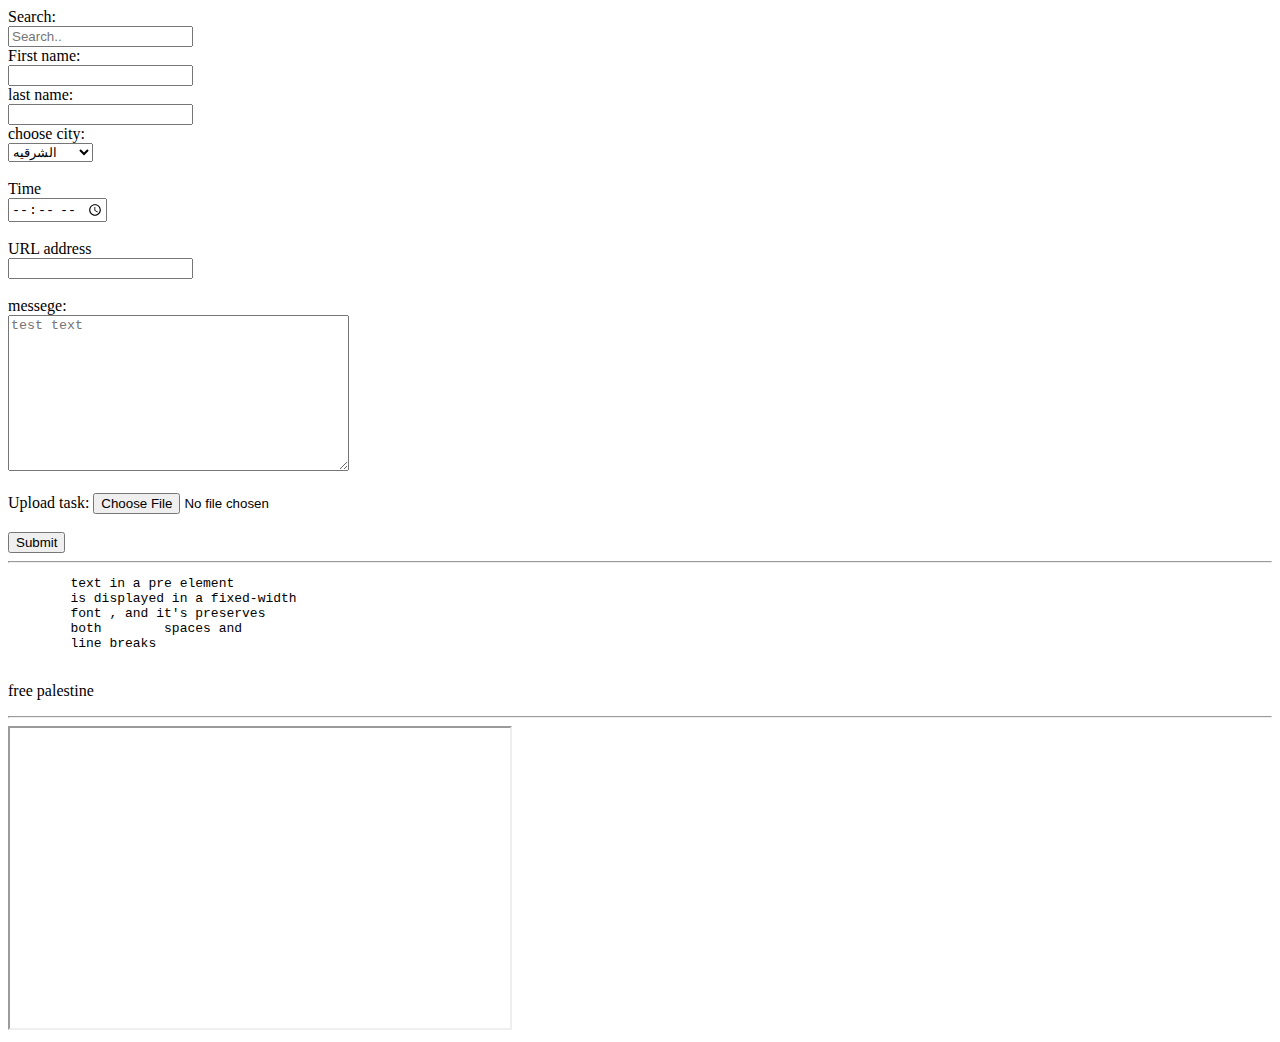
<file: TASK 3/index.html>
<!DOCTYPE html>
<html>
<head>
    <meta charset="UTF-8">
    <meta name="viewport" content="width=device-width, initial-scale=1.0">
    <title>task 3</title>
</head>
<body>
    <form >
        <div>
            <label for="4">Search:</label>
            <br>
            <input type="search" placeholder="Search.."  id="4">
        </div>
        <div>
            <label for="3">First name:</label>
            <br>
            <input type="text" id="3" required>
        </div>
        <div>
            <label for="2">last name:</label>
            <br>
            <input type="text" id="2" required>
        </div>
        <div>
            <label for="1">choose city:</label>
            <br>
            <select name="city" id="1">
                <optgroup label="محافظات عمانيه">
                 <option value="1">مسقط</option>
                 <option value="2">ظفار</option>
                 <option value="3">الوسطى</option>
                </optgroup> 
                <optgroup label="محافظات مصريه">
                    <option value="1" selected>الشرقيه</option>
                    <option value="2">الدقهليه</option>
                    <option value="3">القاهره</option>
                </optgroup> 
            </select>
        </div>
        <br>
        <div>
            <label>Time</label>
            <br>
            <input type="Time">
        </div>
        <br>
        <div>
            <label>URL address</label>
            <br>
            <input type="url">
        </div>
        <br>
        <div>
            <label for="10">messege:</label>
            <br>
            <textarea name="subject" id="10" cols="40" rows="10" placeholder="test text"></textarea>
        </div>
        <br>
        <div>
            <label>Upload task:</label>
            <input type="file">
        </div>
        <br>
        <div>
            <input type="submit">
        </div>
    </form>
    <hr>
    <div>
    <pre>
        text in a pre element
        is displayed in a fixed-width 
        font , and it's preserves
        both        spaces and 
        line breaks
    </pre>
    </div>
    <p>free palestine</p>
    <hr>
    <div>
        <iframe src="https://www.youtube.com/watch?v=f0oy-NicIgE&t=36s" width="500px" height="300px"></iframe>
    </div>
</body>
</html>
</file>
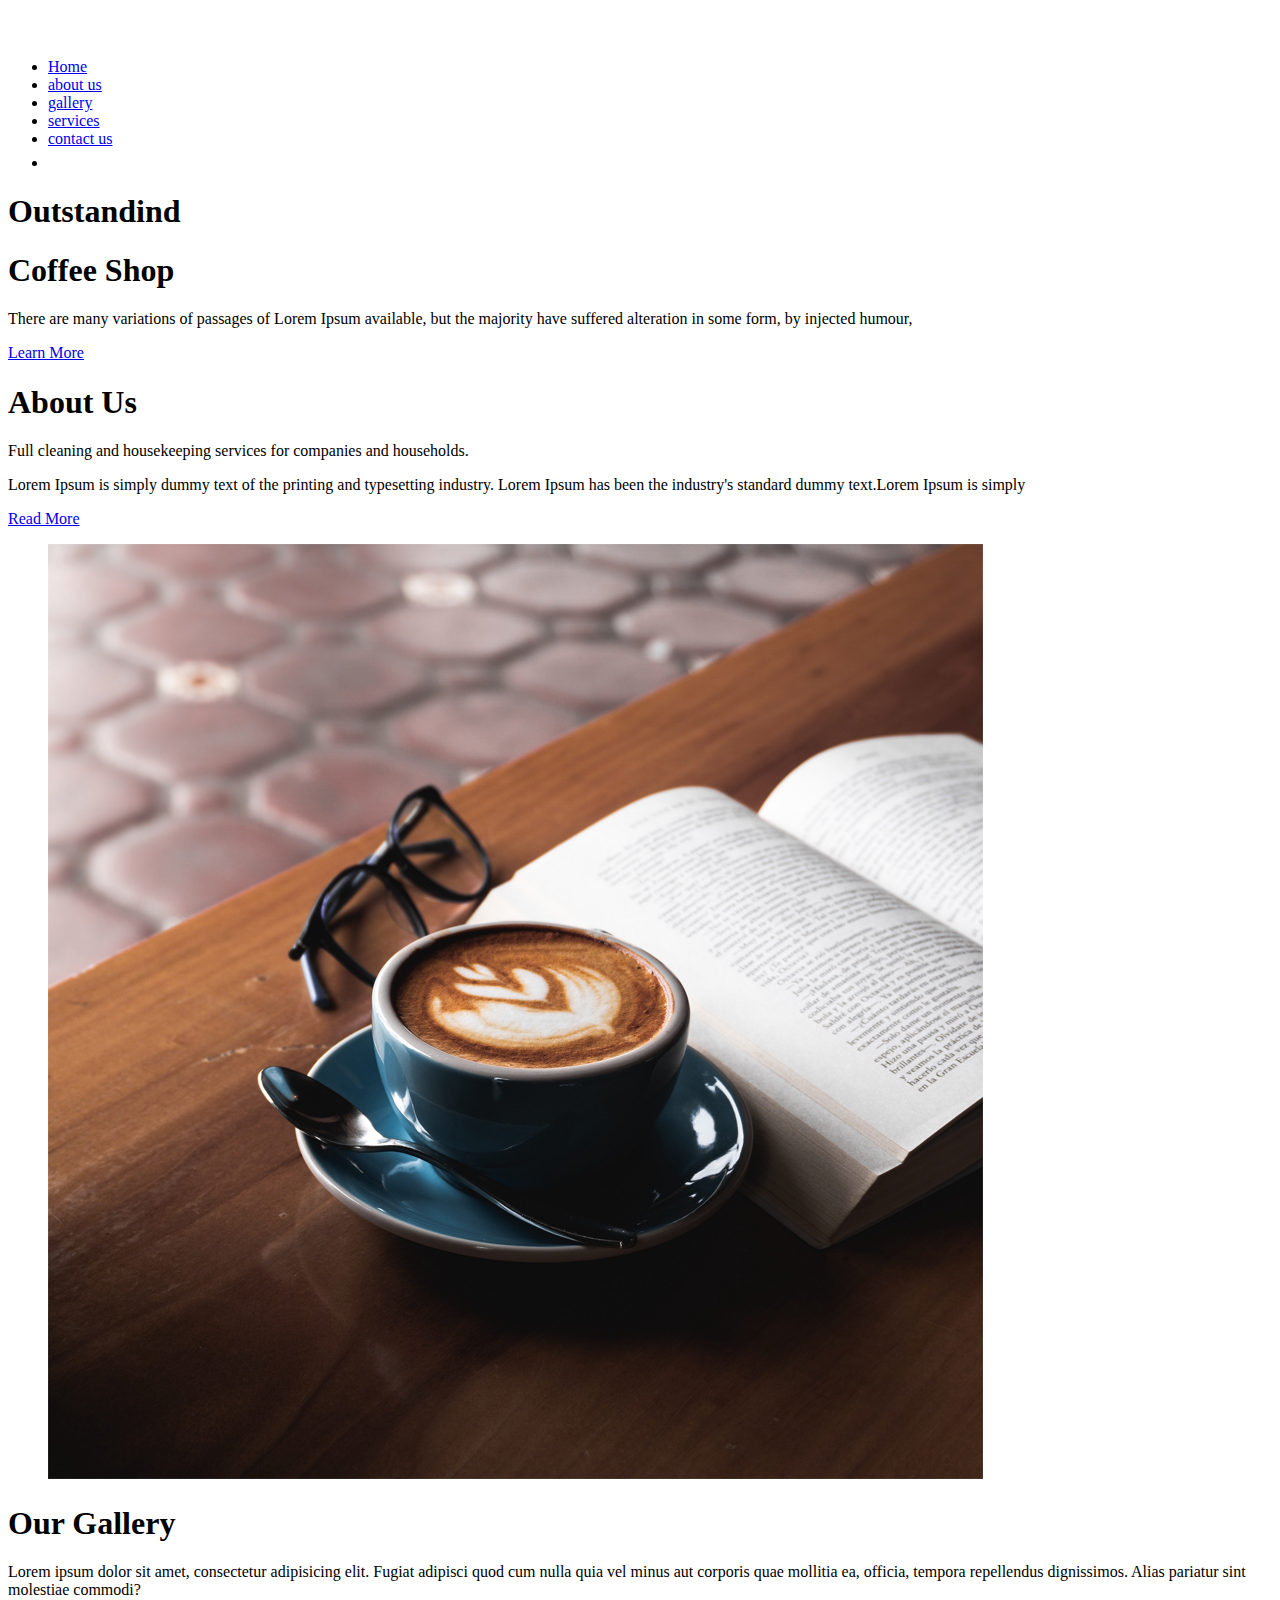
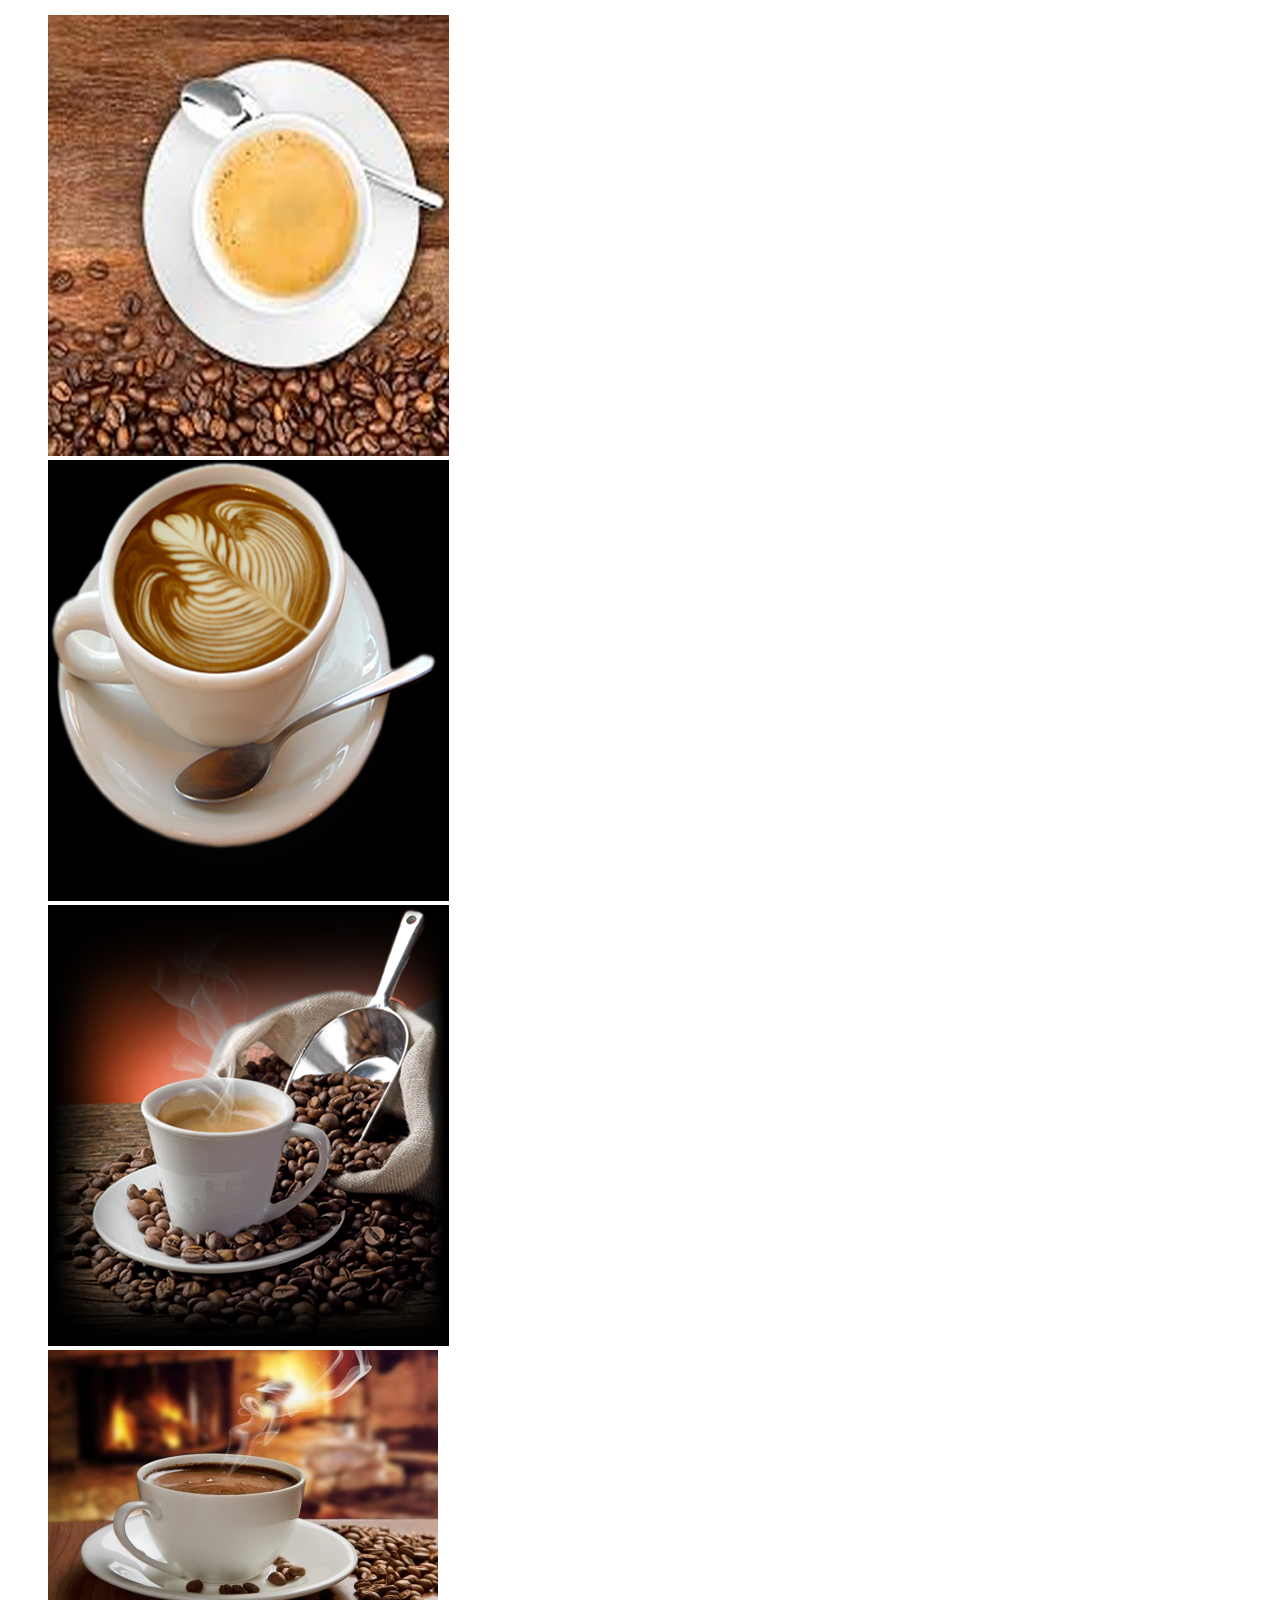
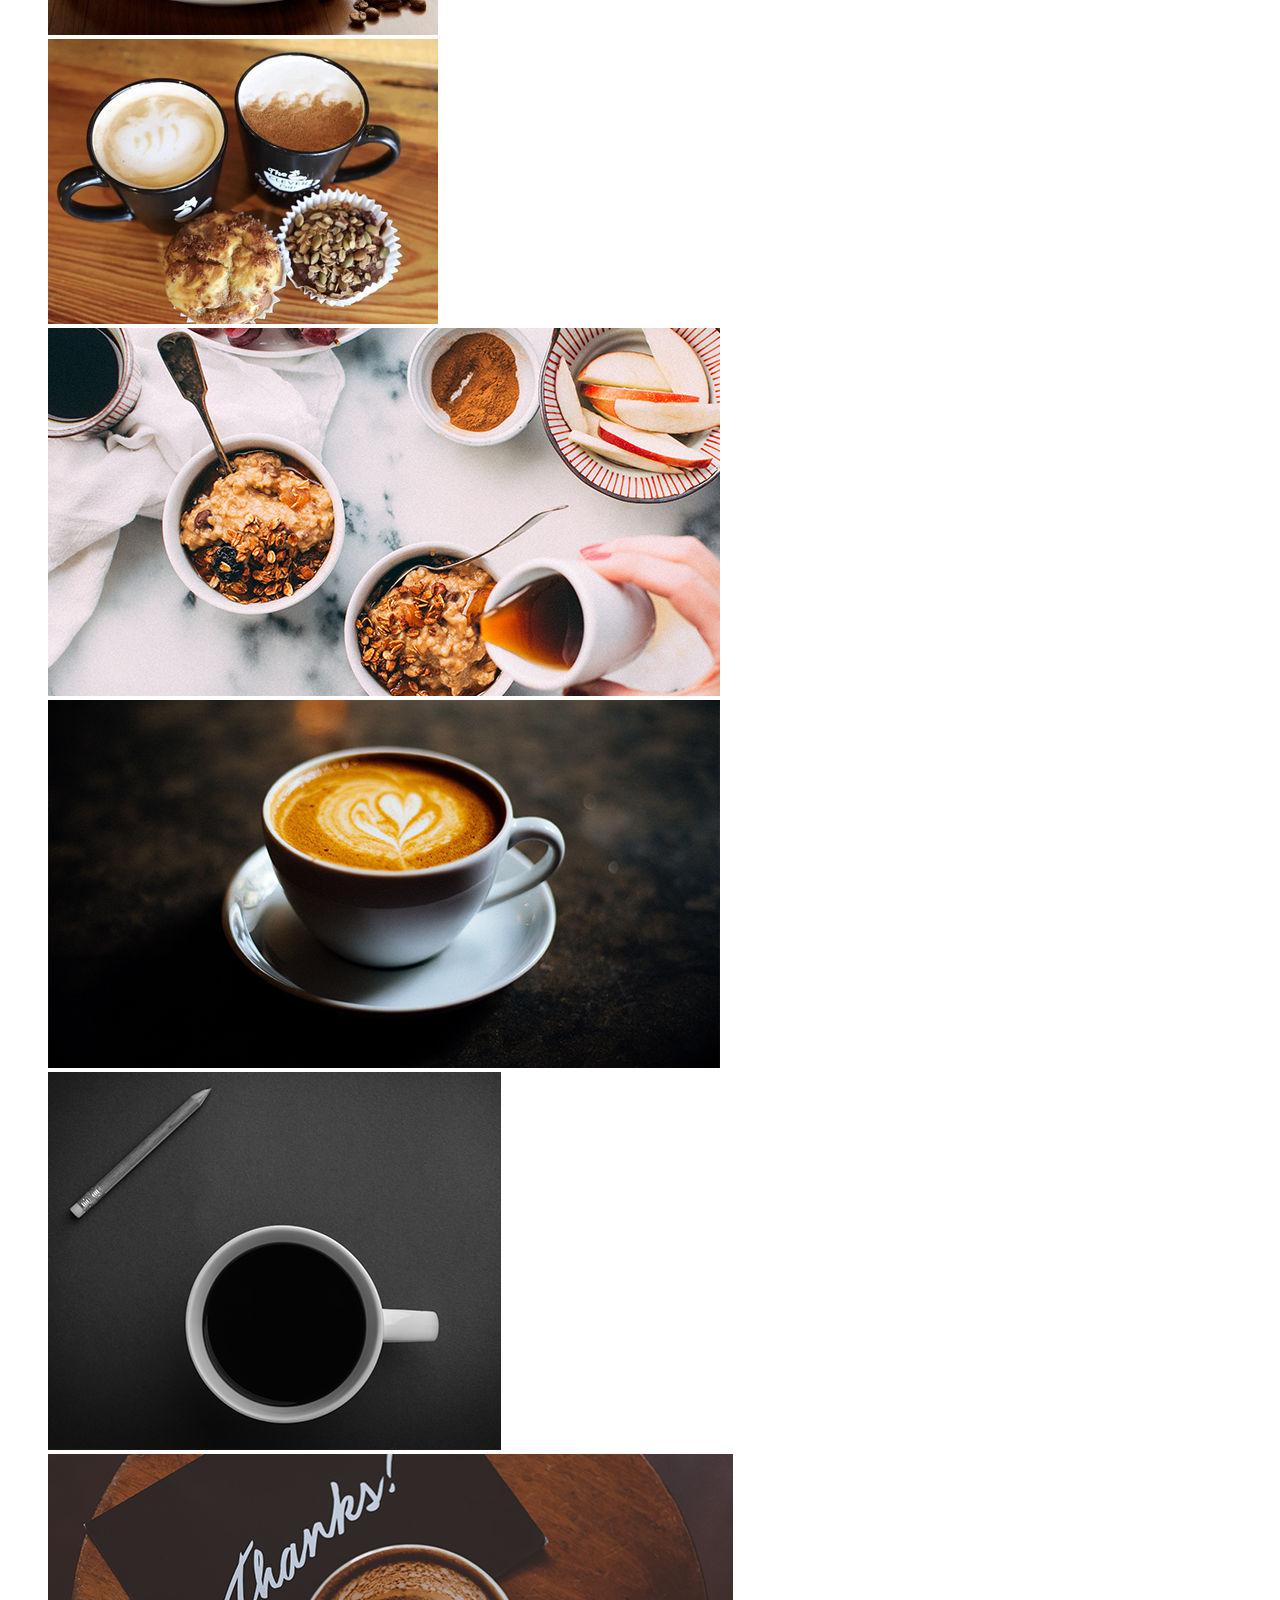
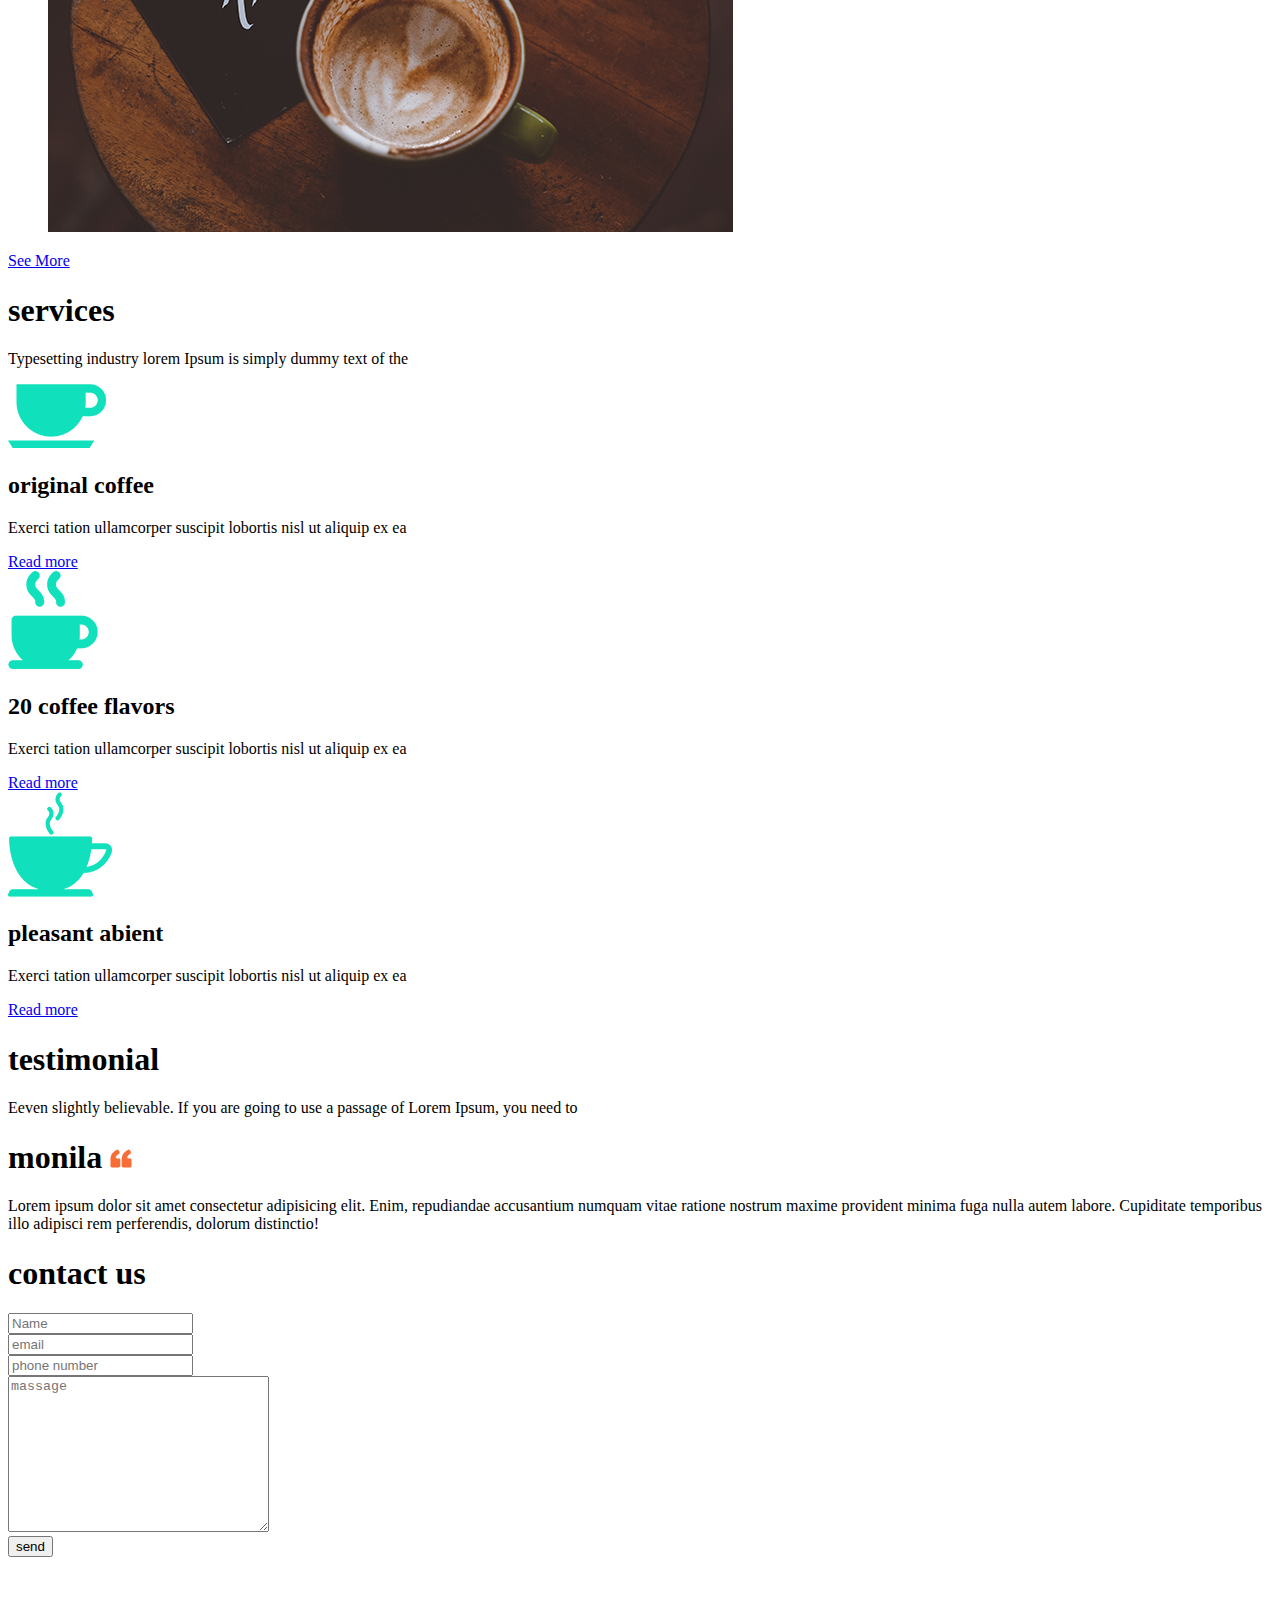
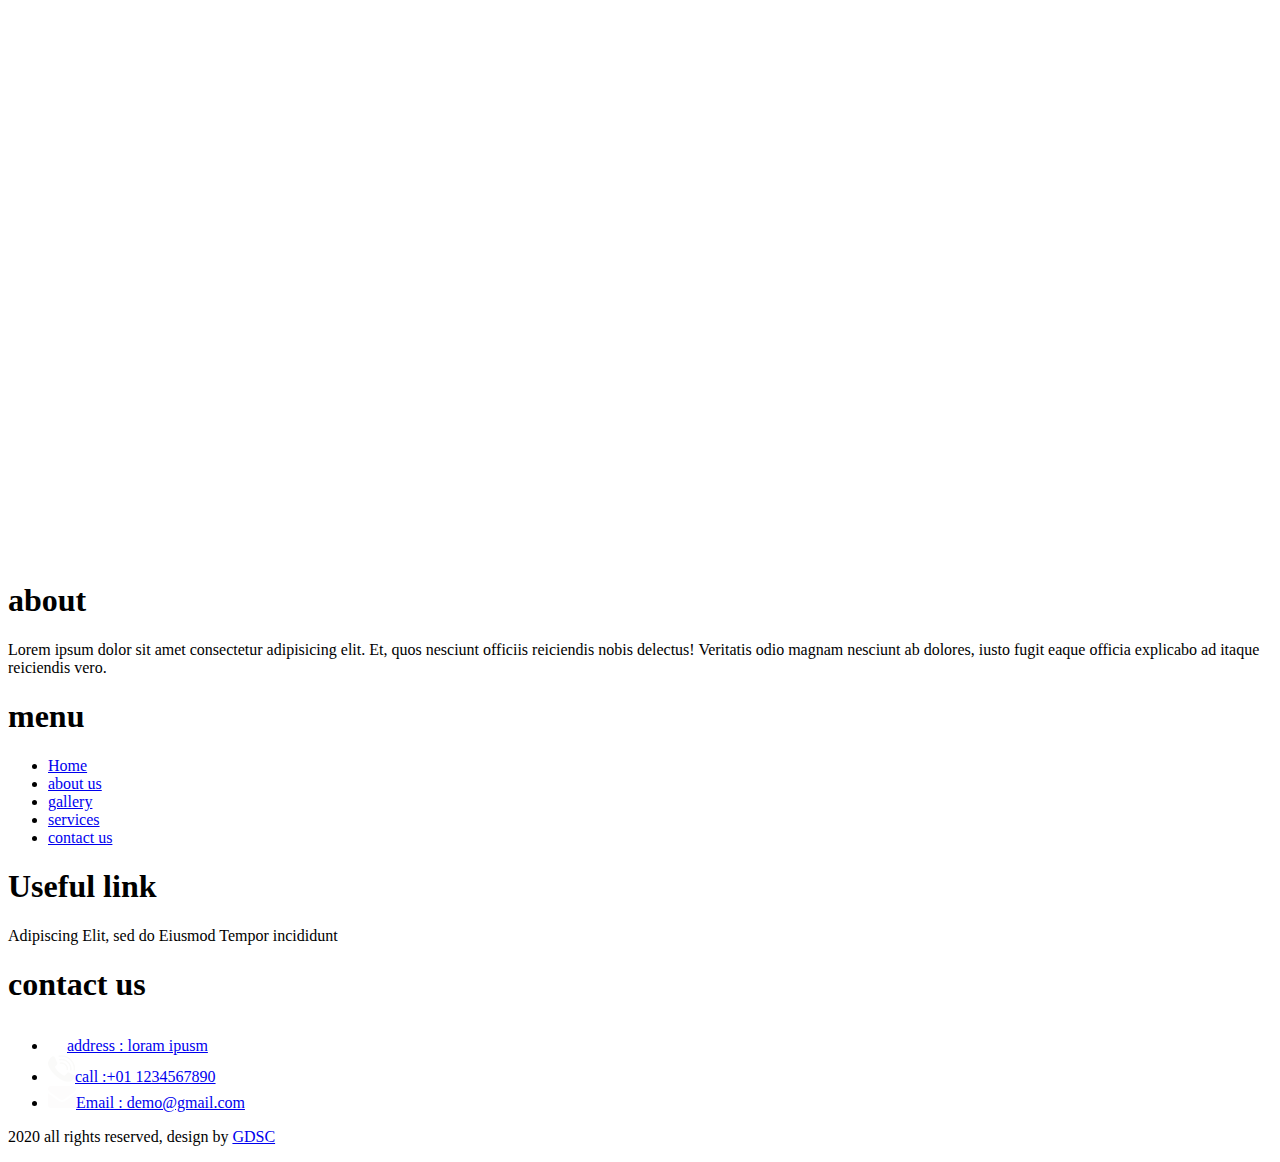
<file: TASK 4/index.html>
<!DOCTYPE html>
<html lang="en">
<head>
    <meta charset="UTF-8">
    <meta name="viewport" content="width=device-width, initial-scale=1.0">
    <title>task4</title>
</head>
<body>
    <!-- start nav section -->
    <nav>
        <div class="logo">
            <img src="images/logo.png" alt="">
        </div>
        <div class="links">
            <ul>
                <li><a href="#">Home</a></li>
                <li><a href="#about">about us</a></li>
                <li><a href="#gallery">gallery</a></li>
                <li><a href="#services">services</a></li>
                <li><a href="#contact">contact us</a></li>
                <li><img src="images/search-icon.png" alt=""></li>
            </ul>
        </div>
    </nav>
    <!-- End nav saction -->

    <!-- start banner section -->
    <section class="banner">
        <h1>Outstandind</h1>
        <h1>Coffee Shop</h1>
        <p>There are many variations of passages of Lorem Ipsum available, but the majority have suffered alteration in some form, by injected humour,</p>
        <a href="#">Learn More</a>
    </section>
    <!-- End Banner section -->

    <!-- start about section -->
    <section class="about" id="about">
        <h1>About Us</h1>
        <p>Full cleaning and housekeeping services for companies and households.</p>
        <p>Lorem Ipsum is simply dummy text of the printing and typesetting industry. Lorem Ipsum has been the industry's standard dummy text.Lorem Ipsum is simply </p>
        <a href="#">Read More</a>
    </section>
    <!-- End about section -->
    <figure>
        <img src="images/about-img.png" alt="">
    </figure>
    <!-- start Our gallery section -->
    <section class="gallery" id="gallery">
        <h1>Our Gallery</h1>
        <p>Lorem ipsum dolor sit amet, consectetur adipisicing elit. Fugiat adipisci quod cum nulla quia vel minus aut corporis quae mollitia ea, officia, tempora repellendus dignissimos. Alias pariatur sint molestiae commodi?</p>
    <figure>
        <img src="images/img-1.png" alt="">
        <br>
        <img src="images/img-2.png" alt="">
        <br>
        <img src="images/img-3.png" alt="">
        <br>
        <img src="images/img-4.png" alt="">
        <br>
        <img src="images/img-5.png" alt="">
        <br>
        <img src="images/img-6.png" alt="">
        <br>
        <img src="images/img-7.png" alt="">
        <br>
        <img src="images/img-8.png" alt="">
        <br>
        <img src="images/img-9.png" alt="">
        <br>
    </figure>
        <a href="#">See More</a>
</section>
    <!-- end Our gallery section -->

    <!-- start section services -->
    <div class="services" id="services">
        <h1>services</h1>
        <p>Typesetting industry lorem Ipsum is simply dummy text of the</p>
        <div class="services-box 1">
            <img src="images/icon1.png" alt="">
            <h2>original coffee</h2>
            <p>Exerci tation ullamcorper suscipit lobortis nisl ut aliquip ex ea</p>
            <a href="#">Read more</a>
        </div>
        <div class="services-box 2">
            <img src="images/icon2.png" alt="">
            <h2>20 coffee flavors</h2>
            <p>Exerci tation ullamcorper suscipit lobortis nisl ut aliquip ex ea</p>
            <a href="#">Read more</a>
        </div>
        <div class="services-box 3">
            <img src="images/icon3.png" alt="">
            <h2>pleasant abient</h2>
            <p>Exerci tation ullamcorper suscipit lobortis nisl ut aliquip ex ea</p>
            <a href="#">Read more</a>
        </div>
    </div>
    <!-- end section services -->

    <!-- start section testimonial -->
    <section class="testimonial">
        <h1>testimonial</h1>
        <p>Eeven slightly believable. If you are going to use a passage of Lorem Ipsum, you need to</p>
        <div class="section-content1">
            <h1>monila <img src="images/quick-icon.png" alt=""></h1>
            <p>Lorem ipsum dolor sit amet consectetur adipisicing elit. Enim, repudiandae accusantium numquam vitae ratione nostrum maxime provident minima fuga nulla autem labore. Cupiditate temporibus illo adipisci rem perferendis, dolorum distinctio!</p>
        </div>
    </section>
    <!-- end section testimonial -->

    <!-- start section contact us -->
   <section class="contact-us" id="contact">
    <h1>contact us</h1>
    <form action="">
        <input type="text" required placeholder="Name">
        <br>
        <input type="email" required placeholder="email">
        <br>
        <input type="tel" required placeholder="phone number">
        <br>
        <textarea name="massage" cols="30" rows="10" placeholder="massage"></textarea>
        <br>
        <input type="submit" value="send">
    </form>
    <div style="width: 100%"><iframe width="100%" height="600" frameborder="0" scrolling="no" marginheight="0" marginwidth="0" src="https://maps.google.com/maps?width=100%25&amp;height=600&amp;hl=en&amp;q=1%20Grafton%20Street,%20Dublin,%20Ireland+(My%20Business%20Name)&amp;t=&amp;z=14&amp;ie=UTF8&amp;iwloc=B&amp;output=embed"><a href="https://www.gps.ie/">gps tracker sport</a></iframe></div>
   </section> 
    <!-- end section contact us -->

    <!-- start section footer -->
    <footer>
        <div class="upper-footer">
            <div class="footer-element">
                <h1>about</h1>
                <p>Lorem ipsum dolor sit amet consectetur adipisicing elit. Et, quos nesciunt officiis reiciendis nobis delectus! Veritatis odio magnam nesciunt ab dolores, iusto fugit eaque officia explicabo ad itaque reiciendis vero.</p>
            </div>
            <div class="footer-element">
                <h1>menu</h1>
                <ul>
                    <li><a href="#">Home</a></li>
                    <li><a href="#">about us</a></li>
                    <li><a href="#">gallery</a></li>
                    <li><a href="#">services</a></li>
                    <li><a href="#">contact us</a></li>
                </ul>
            </div>
            <div class="footer-element">
                <h1>Useful link</h1>
                <p>Adipiscing Elit, sed do Eiusmod Tempor incididunt</p>
            </div>
            <div class="footer-element">
                <h1>contact us</h1>
                <ul>
                    <li> <img src="images/map-icon.png" alt=""><a href="#">address : loram ipusm</a></li>
                    <li><img src="images/call-icon.png" alt=""><a href="tel:01234567890">call :+01 1234567890</a></li>
                    <li><img src="images/mail-icon.png" alt=""><a href="mailto:demo@gmail.com">Email : demo@gmail.com</a></li>
                </ul>
            </div> 
        </div>
        <div class="down-footer">
            <p>2020 all rights reserved, design by <a href="#">GDSC</a></p>
        </div>
    </footer>
    <!-- end section footer -->
</body>
</html>
</file>
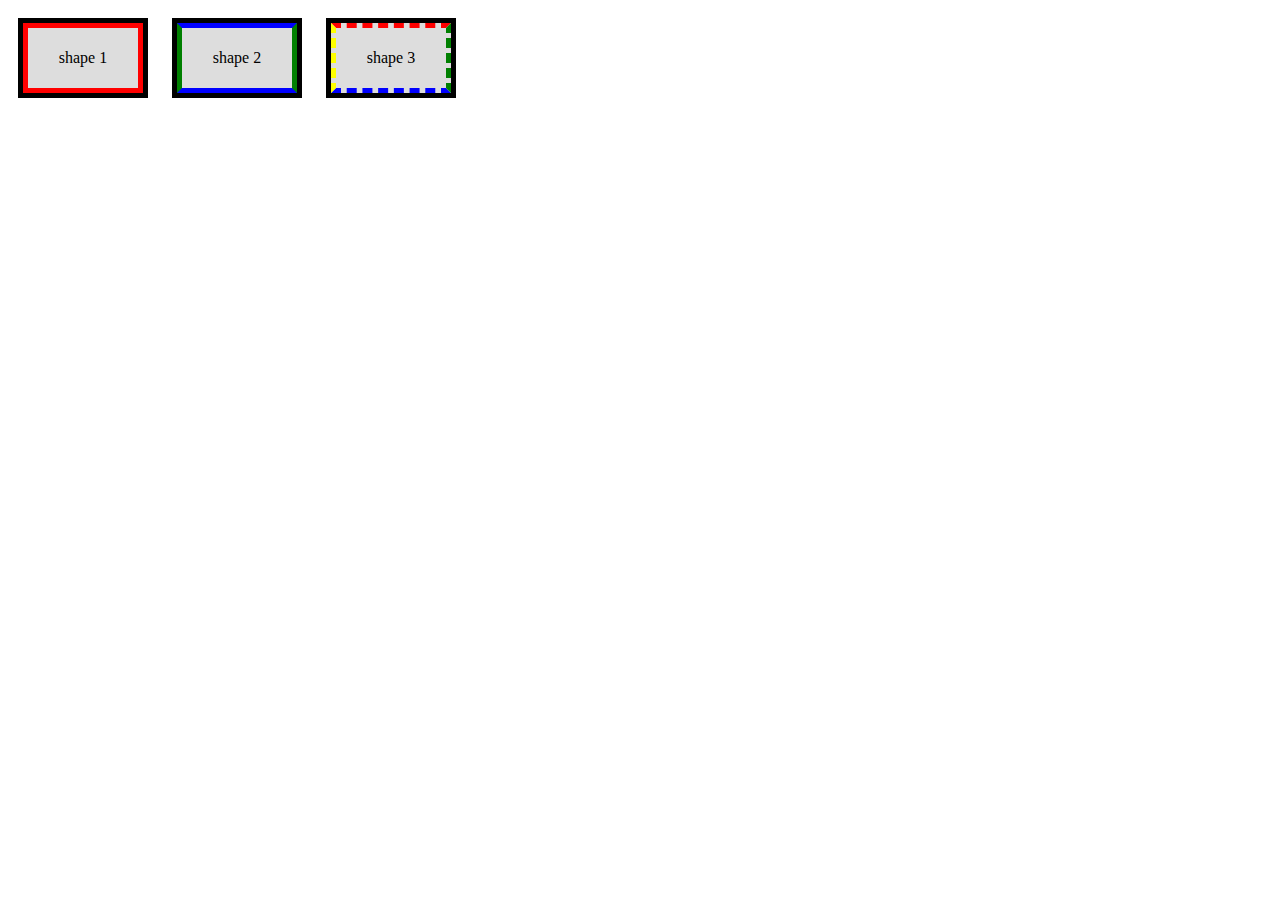
<file: TASK 5/TASK 5-1/index.html>
<!DOCTYPE html>
<html lang="en">
<head>
    <meta charset="UTF-8">
    <meta name="viewport" content="width=device-width, initial-scale=1.0">
    <title>Document</title>
    <link rel="stylesheet" href="master.css">
</head>
<body>
    <div class="s1">
        <p>shape 1</p>
    </div>
    <div class="s2">
        <p>shape 2</p>
    </div>
    <div class="s3">
        <p>shape 3</p>
    </div>
</body>
</html>
</file>
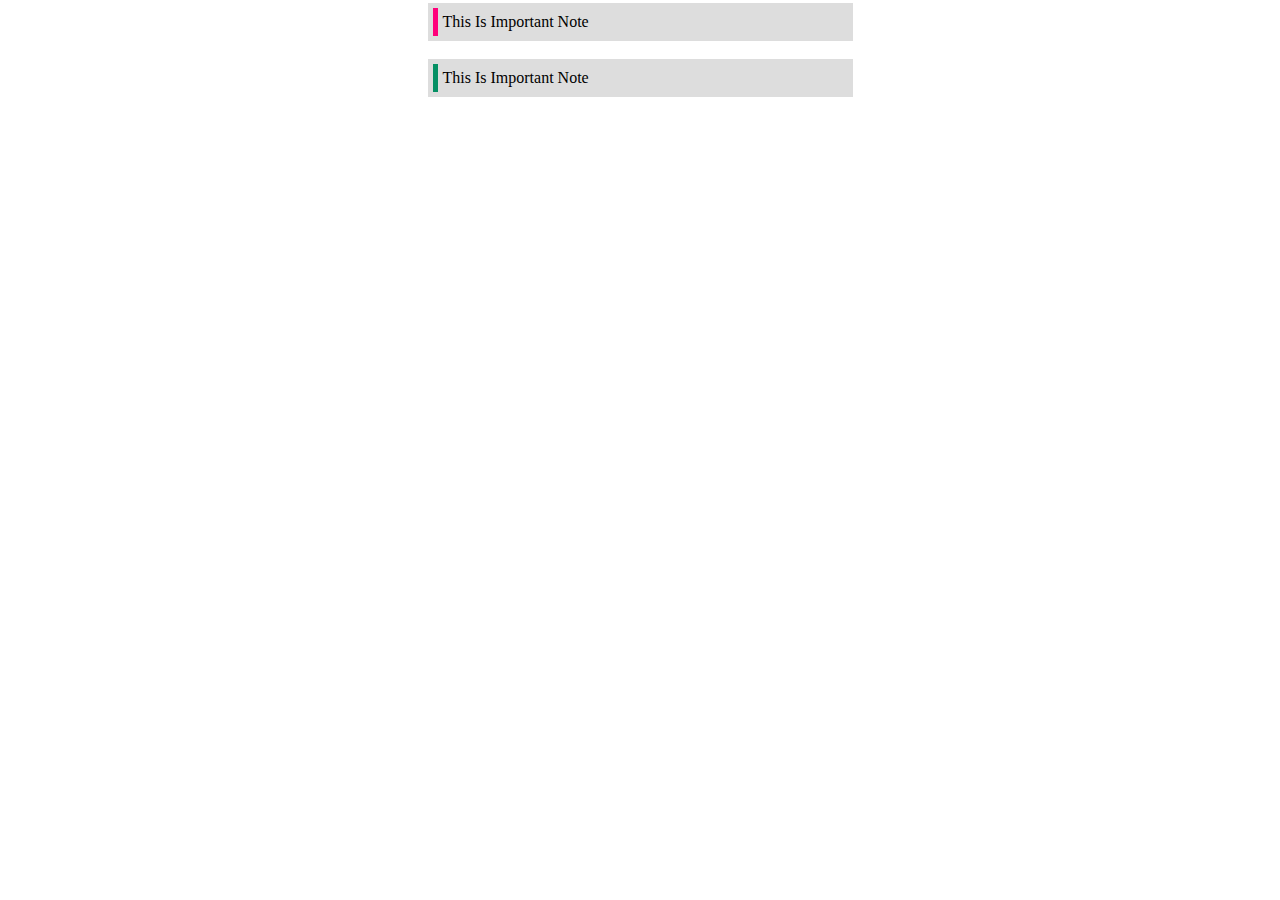
<file: TASK 5/TASK 5-2/index.html>
<!DOCTYPE html>
<html lang="en">
<head>
    <meta charset="UTF-8">
    <meta name="viewport" content="width=device-width, initial-scale=1.0">
    <title>Document</title>
    <link rel="stylesheet" href="master.css">
</head>
<body>
    <div class="element element-1">This Is Important Note</div>
    <div class="element element-2">This Is Important Note</div>
    <div class="element element-3">This Is Important Note</div>
</body>
</html>
</file>
<file: TASK 5/TASK 5-1/master.css>
div {
    display: inline-block;
    background-color: #ddd;
    width: 100px;
    padding: 5px;
    margin :15px ;
    outline: 5px solid black;
    text-align: center;
}
.s1{
    border: 5px solid red;
}
.s2{
    border-color:blue green ;
    border-width: 5px;
    border-style: solid;
}
.s3{
    border-color:red green blue yellow ;
    border-width: 5px;
    border-style: dashed;
}
</file>
<file: TASK 5/TASK 5-2/master.css>
.element-2 
{
    visibility: hidden;
}
.element-1 
{
    border-left: 5px solid rgb(255, 0, 123);
}
.element-3
{
    border-left: 5px solid rgb(5, 144, 100);
}
div {
    background-color: #ddd;
    width: 400px;
    align-items: center;
    padding: 5px;
    margin: auto;
    outline: 5px solid #ddd;
}
</file>
